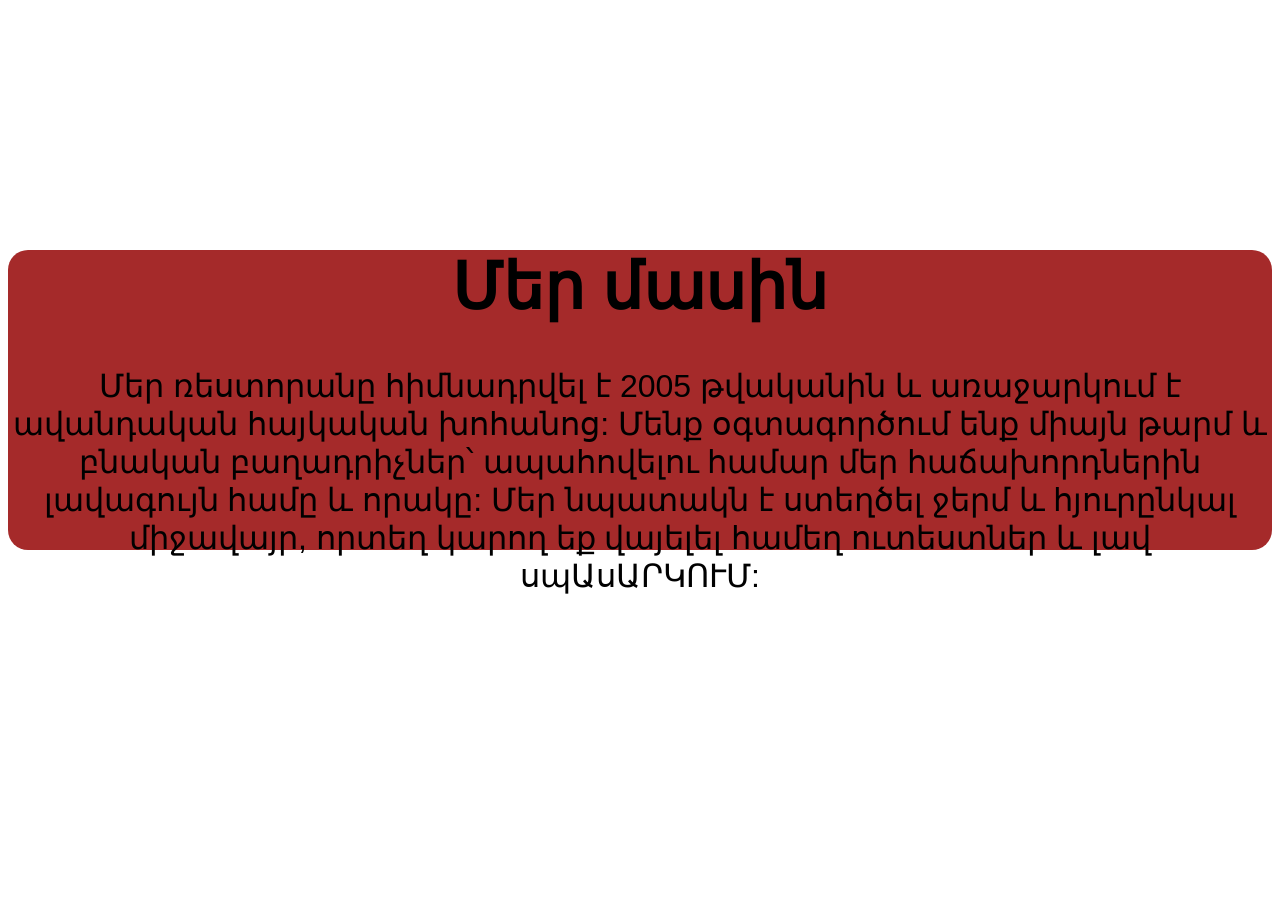
<file: about.html>
<!DOCTYPE html>
<html lang="en">
<head>
    <meta charset="UTF-8">
    <meta name="viewport" content="width=device-width, initial-scale=1.0">
    <title>Document</title>
    <link rel="stylesheet" href="as.css">
</head>
<body>
    <div class="x">
        <h1>Մեր մասին</h1>
        <p>Մեր ռեստորանը հիմնադրվել է 2005 թվականին և առաջարկում է ավանդական հայկական խոհանոց: Մենք օգտագործում ենք միայն թարմ և բնական բաղադրիչներ՝ ապահովելու համար մեր հաճախորդներին լավագույն համը և որակը: Մեր նպատակն է ստեղծել ջերմ և հյուրընկալ միջավայր, որտեղ կարող եք վայելել համեղ ուտեստներ և լավ սպԱսԱՐԿՈՒՄ:</p>
    </div>
</body>
</html>
</file>
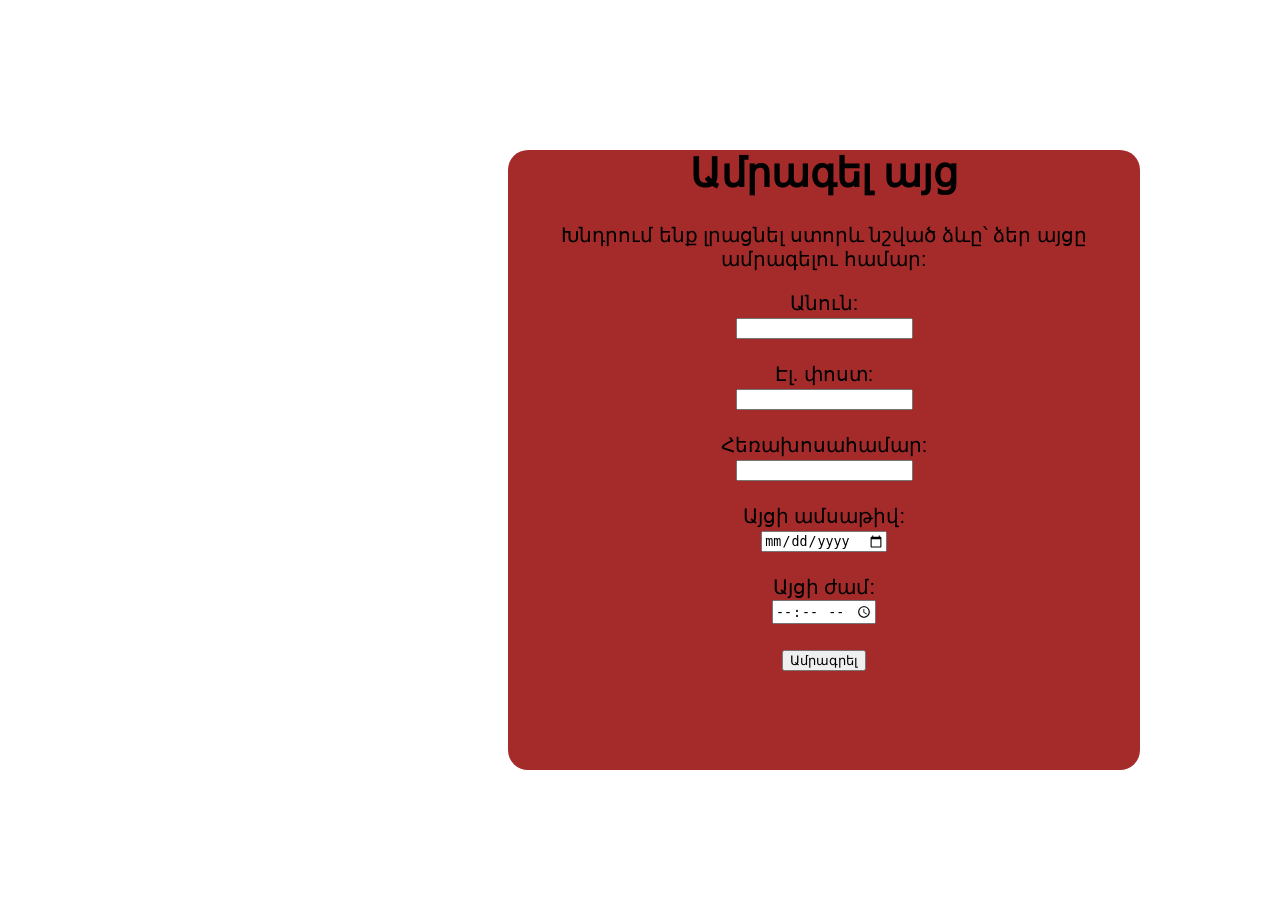
<file: booking.html>
<!DOCTYPE html>
<html lang="en">
<head>
    <meta charset="UTF-8">
    <meta name="viewport" content="width=device-width, initial-scale=1.0">
    <title>Document</title>
    <link rel="stylesheet" href="as.css">
</head>
<body>
    <div class="b">
        <h1>Ամրագել այց</h1>
        <p>Խնդրում ենք լրացնել ստորև նշված ձևը՝ ձեր այցը ամրագելու համար:</p>
        <form action="submit_booking.php" method="post">
            <label for="name">Անուն:</label><br>
            <input type="text" id="name" name="name" required><br><br>
            <label for="email">Էլ. փոստ:</label><br>
            <input type="email" id="email" name="email" required><br><br>
            <label for="phone">Հեռախոսահամար:</label><br>
            <input type="tel" id="phone" name="phone" required><br><br>
            <label for="date">Այցի ամսաթիվ:</label><br>
            <input type="date" id="date" name="date" required><br><br>
            <label for="time">Այցի ժամ:</label><br>
            <input type="time" id="time" name="time" required><br><br>
            <input type="submit" value="Ամրագրել">
        </form>
    </div>
</body>
</html>
</file>
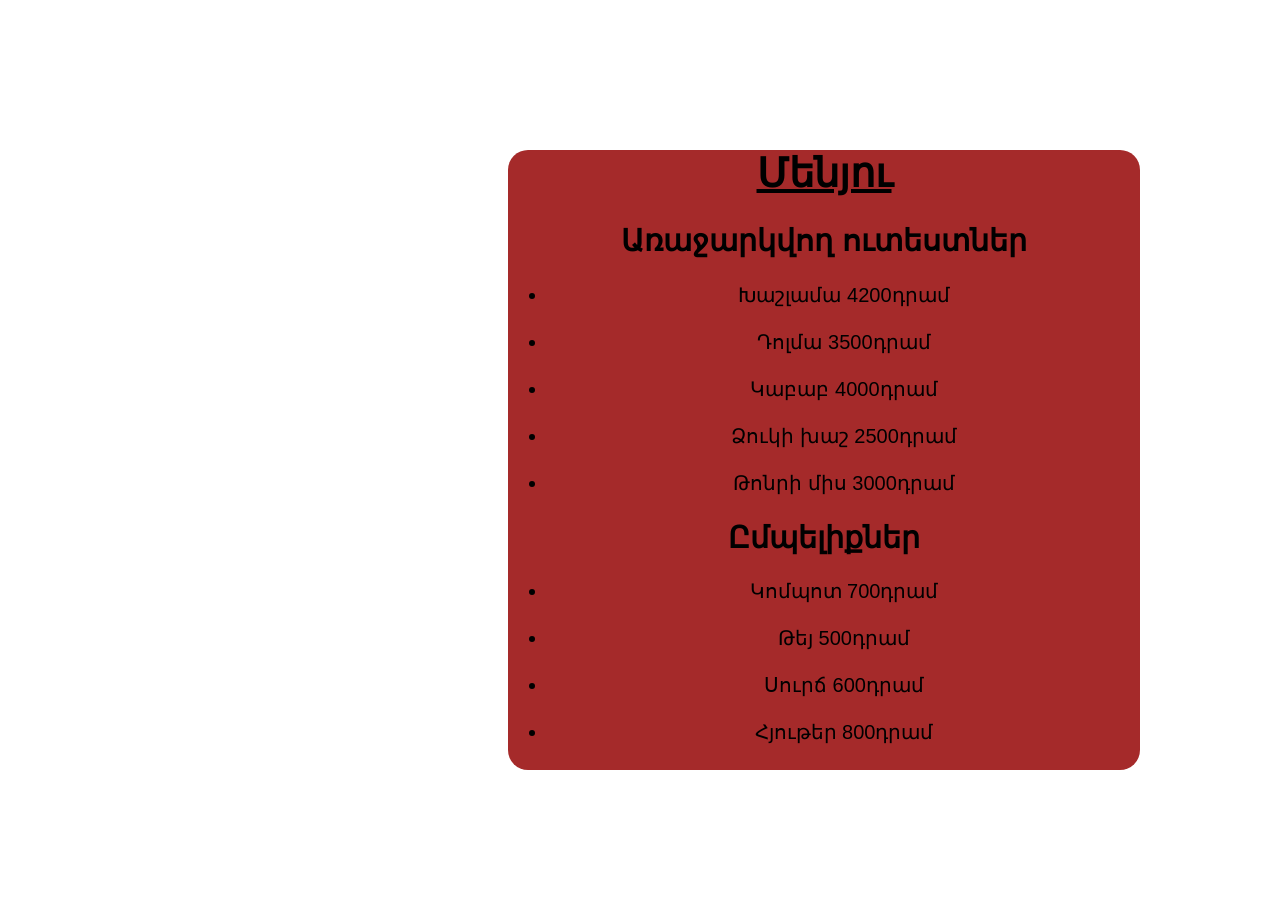
<file: menu.html>
<!DOCTYPE html>
<html lang="en">
<head>
    <meta charset="UTF-8">
    <meta name="viewport" content="width=device-width, initial-scale=1.0">
    <title>Document</title>
    <link rel="stylesheet" href="as.css">
</head>
<body>
    <div class="b">
        <h1><u>Մենյու</u></h1>
        <h2>Առաջարկվող ուտեստներ</h2>
        <ul>
            <li>Խաշլամա    4200դրամ</li>
            <br>
            <li>Դոլմա     3500դրամ</li>
            <br>
            <li>Կաբաբ    4000դրամ </li>
            <br>
            <li>Ձուկի խաշ    2500դրամ</li>
            <br>
            <li>Թոնրի միս    3000դրամ</li>
        </ul>
        <h2>Ըմպելիքներ</h2>
        <ul>
            <li>Կոմպոտ   700դրամ</li>
            <br>
            <li>Թեյ   500դրամ</li>
            <br>
            <li>Սուրճ    600դրամ</li>
            <br>
            <li>Հյութեր   800դրամ</li>
        </ul>

    </div>
</body>
</html>
</file>
<file: as.css>
.a {
  display: flex;
  justify-content: space-between; 
  align-items: center; 
  background-color: brown;
  font-family: 'Georgia', serif;
  border-radius: 20px;
  color: white;
}

.right {
  display: flex;
  gap: 20px;
  border-radius: 20px;
}
.x{
  text-align: center;
  width: 100%;
  height: 300px;
  background-color: brown;
    font-family: Arial, Helvetica, sans-serif;
    font-size: xx-large;
  margin-top: 250px;
  margin-right: 150px;
  border-radius: 20px;
}
.b{
  text-align: center;
  width: 50%;
  height: 620px;
  border-radius: 20px;
    background-color: brown;
      font-family: Arial, Helvetica, sans-serif;
      margin-top: 150px;
  margin-right: 150px;
  font-size: 20px;
  margin-left: 500px;
}
.k{
  text-align: center;
  width: 50%;
  height: 550px;
  border-radius: 20px;
  background-color: brown;
    font-family: Arial, Helvetica, sans-serif;
  margin-right: 150px;
  font-size: 20px;
  margin-left: 500px;
}
.i{
  text-align: center;
  width: 70%;
  height: 250px;
  background-color: brown;
    font-family: Arial, Helvetica, sans-serif;
  font-size: 20px;
  border-radius: 20px;
  margin-left: 500px;
  color: white;
}
.z{
  text-align: center;
  width: 30%;
  height: 100px;
  background-color: brown;
    font-family: Arial, Helvetica, sans-serif;
  font-size: 20px;
  margin-left: 1000px;
  border-radius: 20px;
  color: white;
}
.nkar{
  width: 100%;
  color: white;
  height: 430px;
  background-color: brown;
    font-family: Arial, Helvetica, sans-serif;
  font-size: 20px;
  text-align: center;
  border-radius: 20px;
   margin-top: 20px;   
}
.photos{
  display: flex;
  gap: 20px;
  border-radius: 20px;
  width: 100%;
  align-items: center;
  margin-left: 200px;
}
.sax{
  width: 100%;
  height: 1350px;
  background-color: rgb(118, 16, 16);
  font-family: Arial, Helvetica, sans-serif;
  font-size: 20px;
  border-radius: 20px;
  text-align: center;
}
.jam{
  width: 40%;
  color: white;
  height: 150px;
  background-color: brown;
    font-family: Arial, Helvetica, sans-serif;
  font-size: 20px;
  text-align: center;
  border-radius: 20px;
  font-family: Arial, Helvetica, sans-serif;
  margin-left: 850px;
}
.p{
  width: 50%;
  height: 150px;
  background-color: brown;
    font-family: Arial, Helvetica, sans-serif;
  font-size: 20px;
  text-align: center;
  border-radius: 20px;
  color: white;
  margin-left: 700px;
}
</file>
